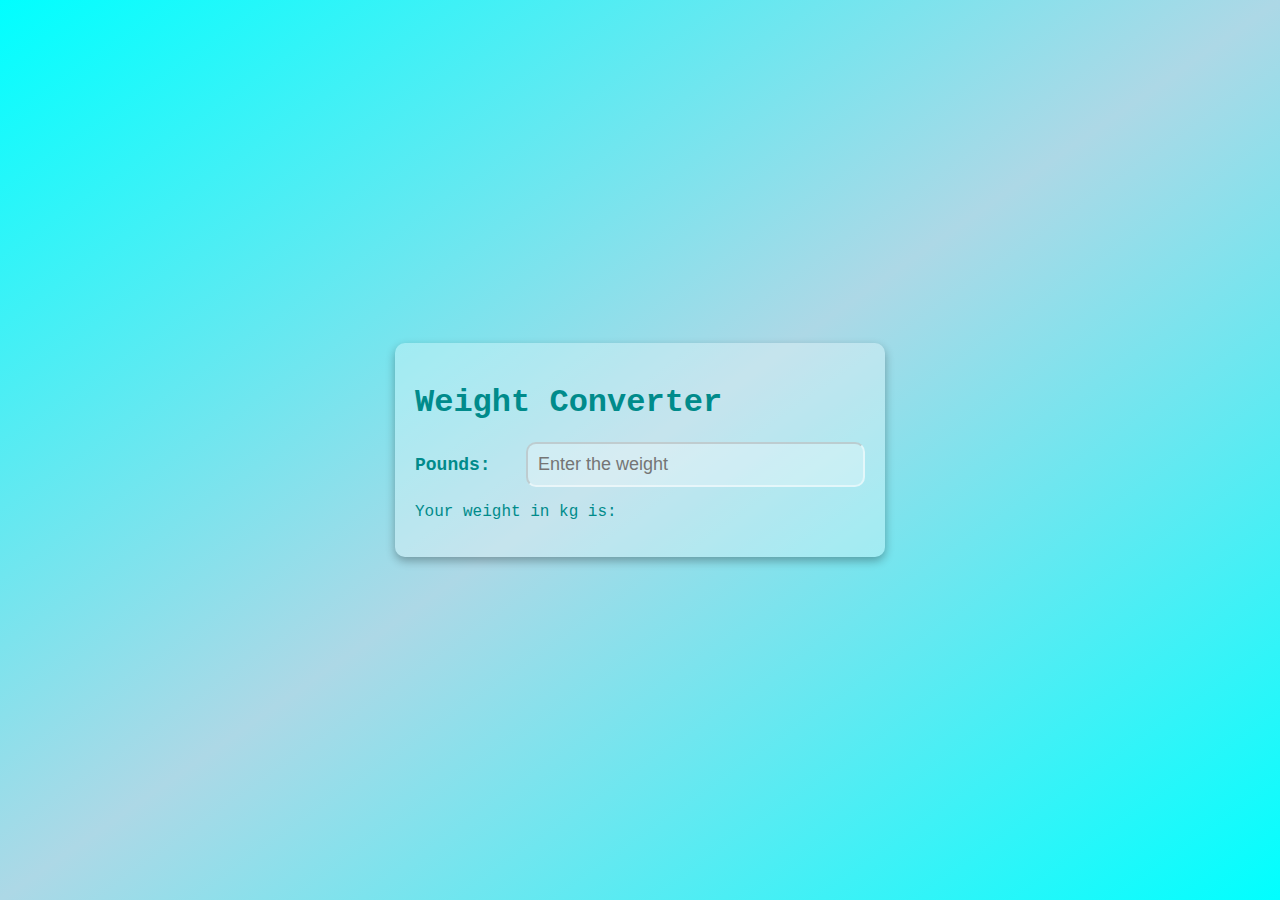
<file: weight-converter/index.html>
<!DOCTYPE html>
<html lang="en">
<head>
    <meta charset="UTF-8">
    <meta name="viewport" content="width=device-width, initial-scale=1.0">
    <title>Weight Coverter</title>
    <link rel="stylesheet" href="styles.css">
</head>
<body>
  <div class="container">
     <h1 class="heading">Weight Converter</h1>
     <div class="input-container">
        <label for="pounds">Pounds:</label>
        <input type="number" id="input" class="input" step=".1" placeholder="Enter the weight">
     </div>
     <p>Your weight in kg is: <span id="result"></span></p>
     <p class="error" id="error"></p>
  </div>
  <script src="main.js"></script>  
</body>
</html>
</file>
<file: weight-converter/styles.css>
body{
    margin:0;
    background: linear-gradient( to left top, cyan, lightblue, cyan);
    min-height: 100vh;
    display: flex;
    justify-content: center;
    align-items: center;
    font-family: 'Courier New', Courier, monoscape;
    color: darkcyan
}

.container{
    background: rgba(255,255,255,0.3);
    padding: 20px;
    /* margin-top:; */
    box-shadow: 0 4px 10px rgba(0, 0, 0, .3);
    border-radius: 10px;
    width: 85%;
    max-width: 450px;
}
.input-container{
  display: flex;
  justify-content: space-between;
  align-items: center;
  font-size: 18px;
  font-weight: 700;
}
.input{
    padding: 10px;
    width: 70%;
    background: rgba(255,255,255,0.3);
    border-color: rgba(255,255,255,0.5);
    font-size: 18px;
    border-radius: 10px;
    color: darkgreen;
    outline: none;
}
.error{
    color: red;
}

@media  (width < 800px){
    .container{
        padding: 20px;
        /* margin-top:; */
        box-shadow: 0 4px 10px rgba(0, 0, 0, .3);
        border-radius: 10px;
        width: 85%;
        max-width: 450px;
    }
}
</file>
